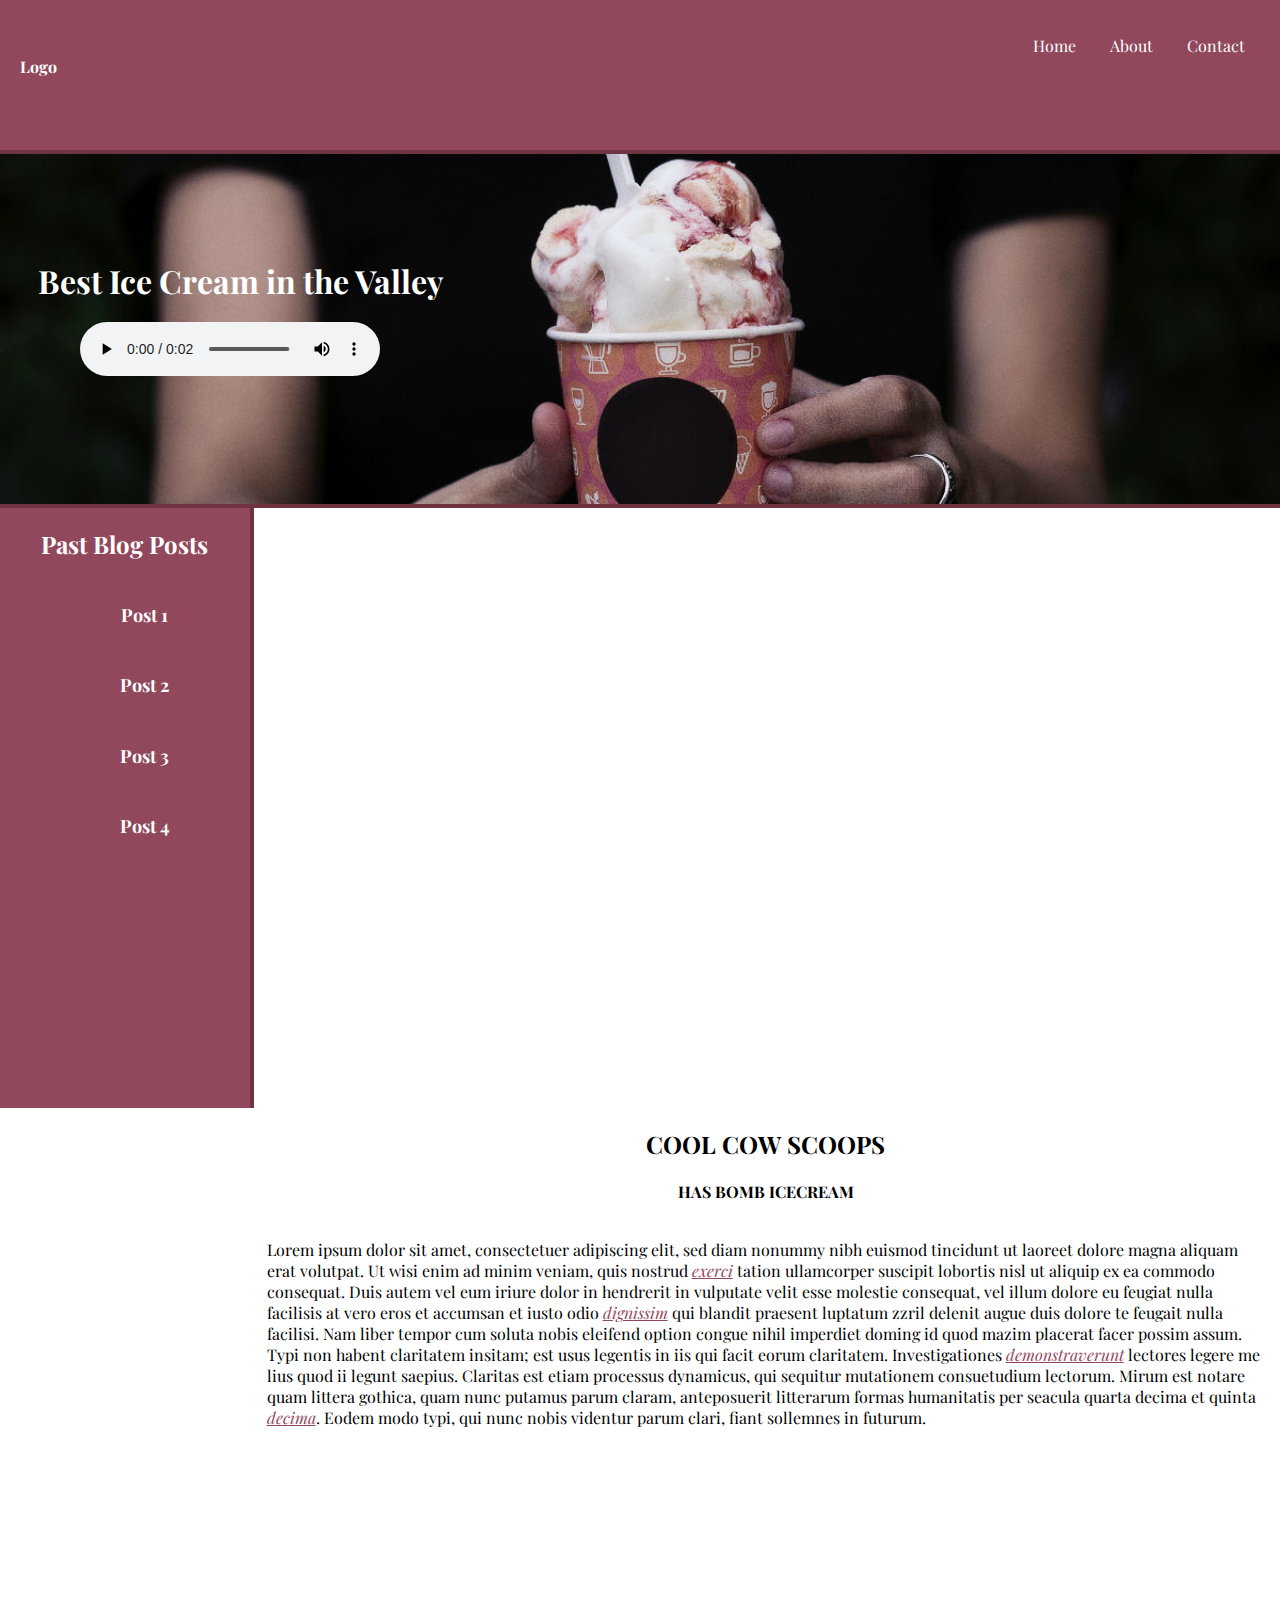
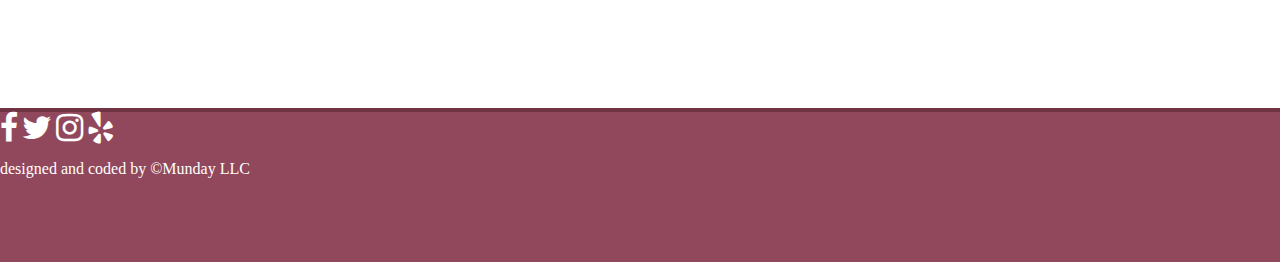
<file: index.html>
<!DOCTYPE html>
<html>
    <head>
        <title>Cool Cow Scoops</title>
        <link href="https://fonts.googleapis.com/css?family=Playfair+Display" rel="stylesheet">
        <link rel="stylesheet" href="css/font-awesome.min.css"/>
        <link rel="stylesheet" href="css/style.css"/>
    </head>
    <body>
        <header class="orange-background white-text playfair-font">
            <span><h4><a href="index.html">Logo</a></h4></span>
            <ul class="pull-right">
               <li class="inline-block"><a href="index.html">Home</a></li>
               <li class="inline-block"><a href="about.html">About</a></li>
               <li class="inline-block"><a href="contact.html">Contact</a></li>
            </ul>
        </header>
        <div class="clear playfair-font" id="hero">
            <h1 class="white-text">Best Ice Cream in the Valley</h1>
            <audio controls>
                <source src="media/Lightsaber.wav" type="audio/wav">
                Your browser does not support the audio element.
            </audio>
        </div>
        <aside class="pull-left playfair-font"> <!--sidebar start-->
            <h2>Past Blog Posts</h2>
            <ul id="blog-links">
                <li class="blog-link"><h5><a href="#">Post 1</a></h5></li>
                <li class="blog-link"><h5><a href="#">Post 2</a></h5></li>
                <li class="blog-link"><h5><a href="#">Post 3</a></h5></li>
                <li class="blog-link"><h5><a href="#">Post 4</a></h5></li>
            </ul>
        </aside> <!--sidebar end-->
        <main class="pull-right playfair-font">
            <h2>COOL COW SCOOPS</h2>
            <h4>HAS BOMB ICECREAM</h4>
            <p id="main-content-paragraph">Lorem ipsum dolor sit amet, consectetuer adipiscing elit,
            sed diam nonummy nibh euismod tincidunt ut laoreet dolore
            magna aliquam erat volutpat. Ut wisi enim ad minim veniam,
            quis nostrud <a href="#">exerci</a> tation ullamcorper suscipit lobortis nisl
            ut aliquip ex ea commodo consequat. Duis autem vel eum iriure
            dolor in hendrerit in vulputate velit esse molestie consequat,
            vel illum dolore eu feugiat nulla facilisis at vero eros et
            accumsan et iusto odio <a href="#">dignissim</a> qui blandit praesent luptatum
            zzril delenit augue duis dolore te feugait nulla facilisi.
            Nam liber tempor cum soluta nobis eleifend option congue
            nihil imperdiet doming id quod mazim placerat facer possim
            assum. Typi non habent claritatem insitam; est usus legentis
            in iis qui facit eorum claritatem. Investigationes
            <a href="https://www.youtube.com/watch?v=dQw4w9WgXcQ">demonstraverunt</a> lectores legere me lius quod ii legunt saepius.
            Claritas est etiam processus dynamicus, qui sequitur mutationem
            consuetudium lectorum. Mirum est notare quam littera gothica,
            quam nunc putamus parum claram, anteposuerit litterarum formas
            humanitatis per seacula quarta decima et quinta <a href="#">decima</a>. Eodem
            modo typi, qui nunc nobis videntur parum clari, fiant sollemnes
            in futurum.</p>
            <iframe width="500px" height="250px" src="https://www.youtube.com/embed/3ViKvHkNyqE" frameborder="0" allowfullscreen></iframe>
        </main>
        <footer clss="playfair-font">
            <div id="social-media-wrapper">
                <a href="https://www.facebook.com/"><i class="fa fa-facebook fa-2x" aria-hidden="true"></i></a>
                <a href="https://twitter.com/"><i class="fa fa-twitter fa-2x" aria-hidden="true"></i></a>
                <a href="https://www.instagram.com/"><i class="fa fa-instagram fa-2x" aria-hidden="true"></i></a>
                <a href="https://www.yelp.com/"><i class="fa fa-yelp fa-2x" aria-hidden="true"></i></a>
            </div>
            <div id="copyright">
                <p>designed and coded by &copy;Munday LLC</p>
            </div>
        </footer>
    </body>
</html>
</file>
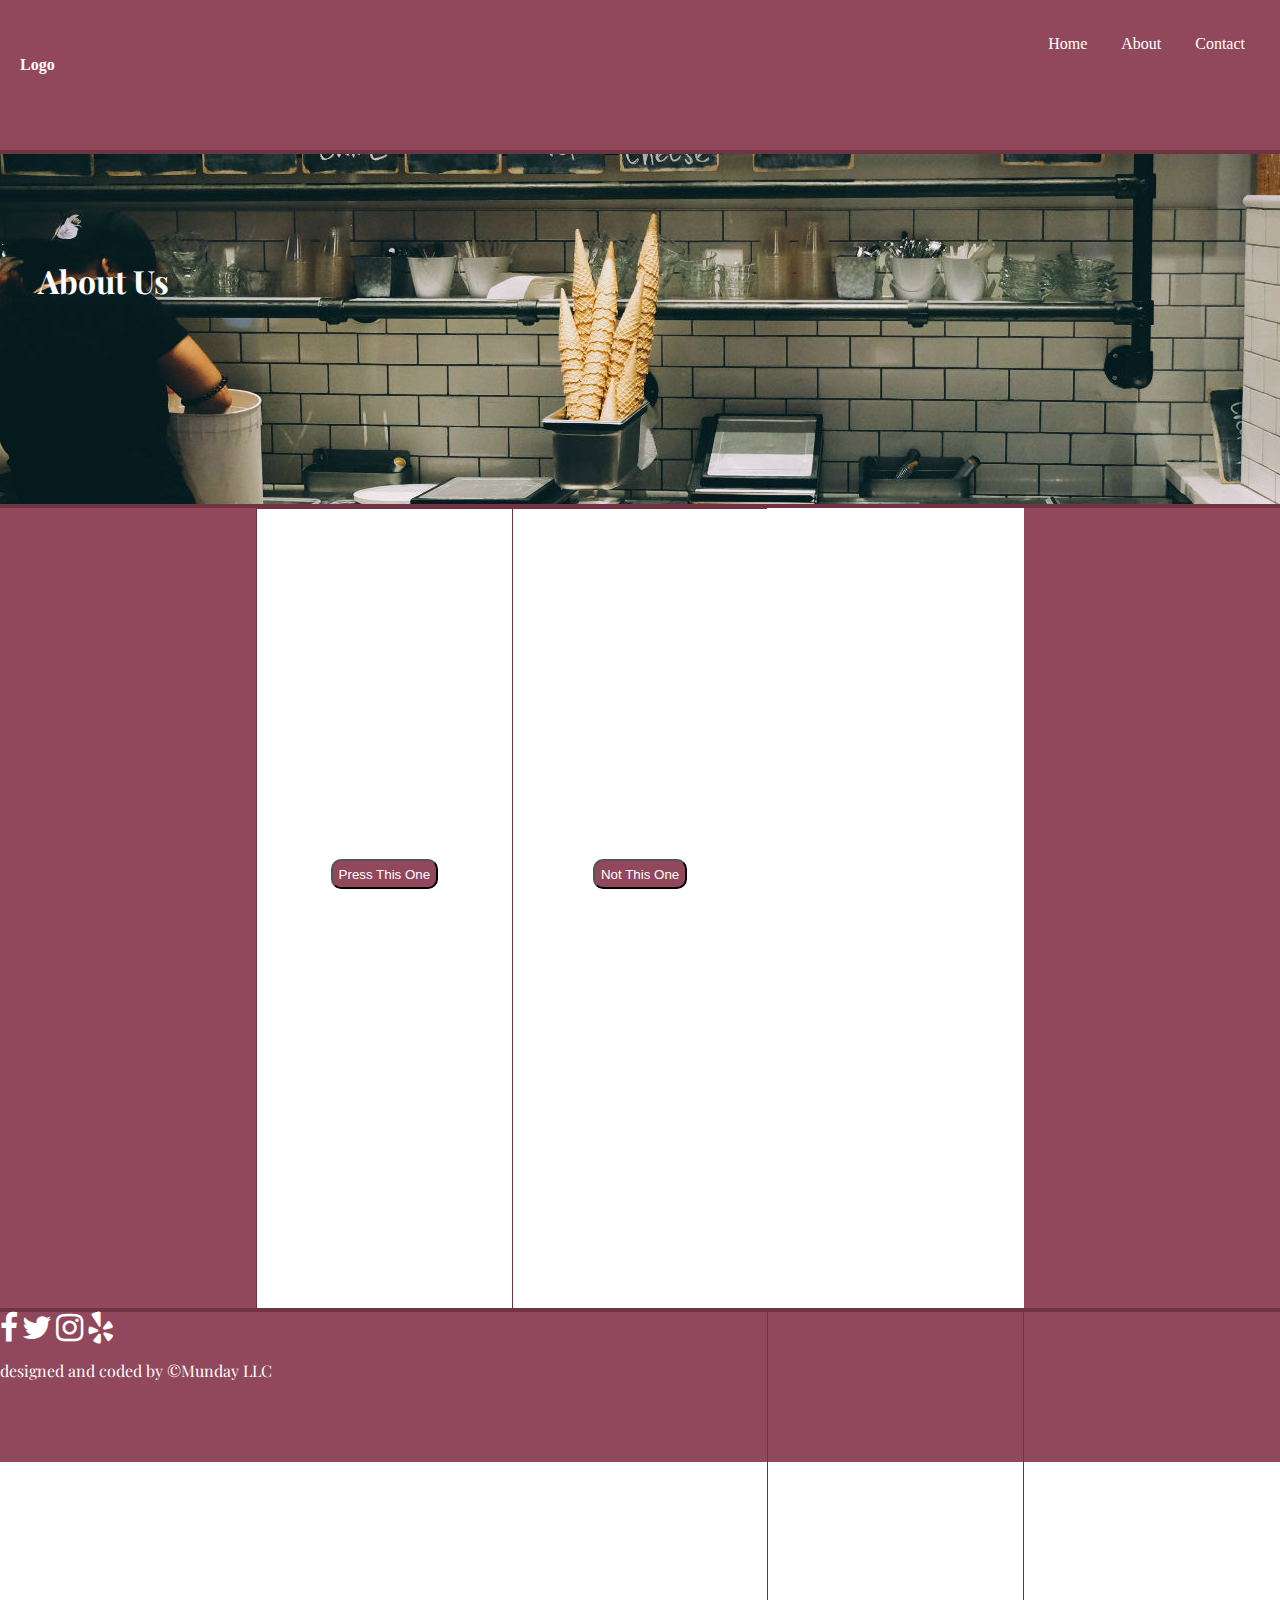
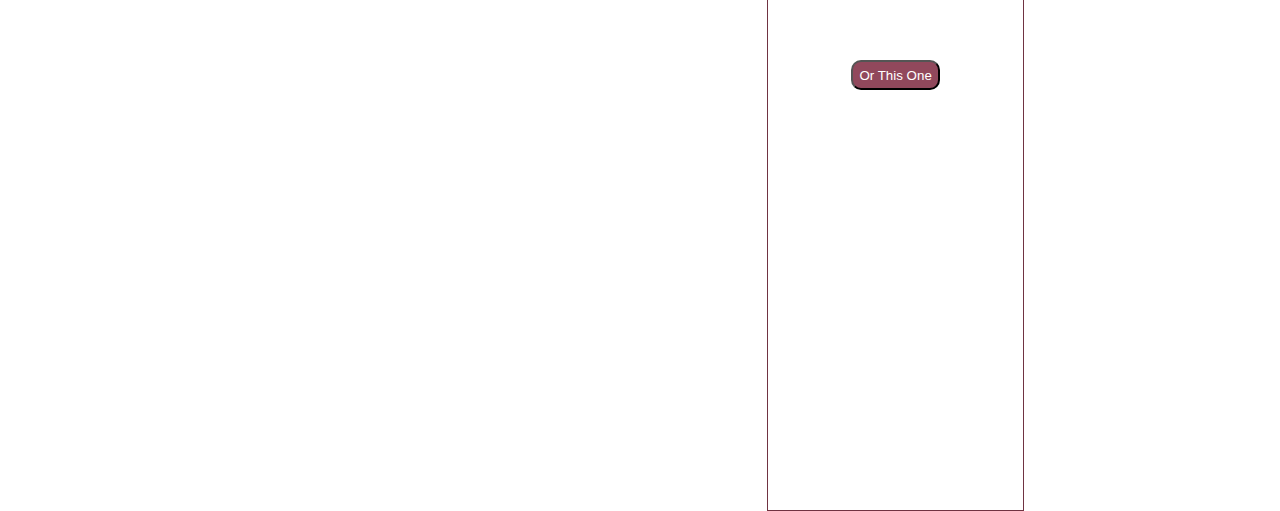
<file: about.html>
<!DOCTYPE html>
<html>
    <head>
        <title>About Us</title>
        <link href="https://fonts.googleapis.com/css?family=Playfair+Display" rel="stylesheet">
        <link rel="stylesheet" href="css/font-awesome.min.css"/>
        <link rel="stylesheet" href="css/about-style.css"/>
    </head>
    <body>
        <header class="orange-background white-text">
            <span><h4><a href="index.html">Logo</a></h4></span>
            <ul class="pull-right">
               <li class="inline-block"><a href="index.html">Home</a></li>
               <li class="inline-block"><a href="about.html">About</a></li>
               <li class="inline-block"><a href="contact.html">Contact</a></li>
            </ul>
        </header>
        <div class="clear playfair-font" id="hero">
            <h1 class="white-text">About Us</h1>
        </div>
        <aside class="pull-left aside-left"></aside>
        <aside class="pull-right aside-right"></aside>
        <main class="inline-block playfair-font">
            <div class="column pull-left" id="left-col">
                <button class="button" href="">Press This One</button>
            </div>
            <div class="column" id="middle-col">
                <button class="button">Not This One</button>
            </div>
            <div class="column pull-right" id="right-col">
                <button class="button">Or This One</button>
            </div>
        </main>
        <footer class="playfair-font">
            <div id="social-media-wrapper">
                <a href="https://www.facebook.com/"><i class="fa fa-facebook fa-2x" aria-hidden="true"></i></a>
                <a href="https://twitter.com/"><i class="fa fa-twitter fa-2x" aria-hidden="true"></i></a>
                <a href="https://www.instagram.com/"><i class="fa fa-instagram fa-2x" aria-hidden="true"></i></a>
                <a href="https://www.yelp.com/"><i class="fa fa-yelp fa-2x" aria-hidden="true"></i></a>
            </div>
            <div id="copyright">
                <p>designed and coded by &copy;Munday LLC</p>
            </div>
        </footer>
    </body>
</html>
</file>
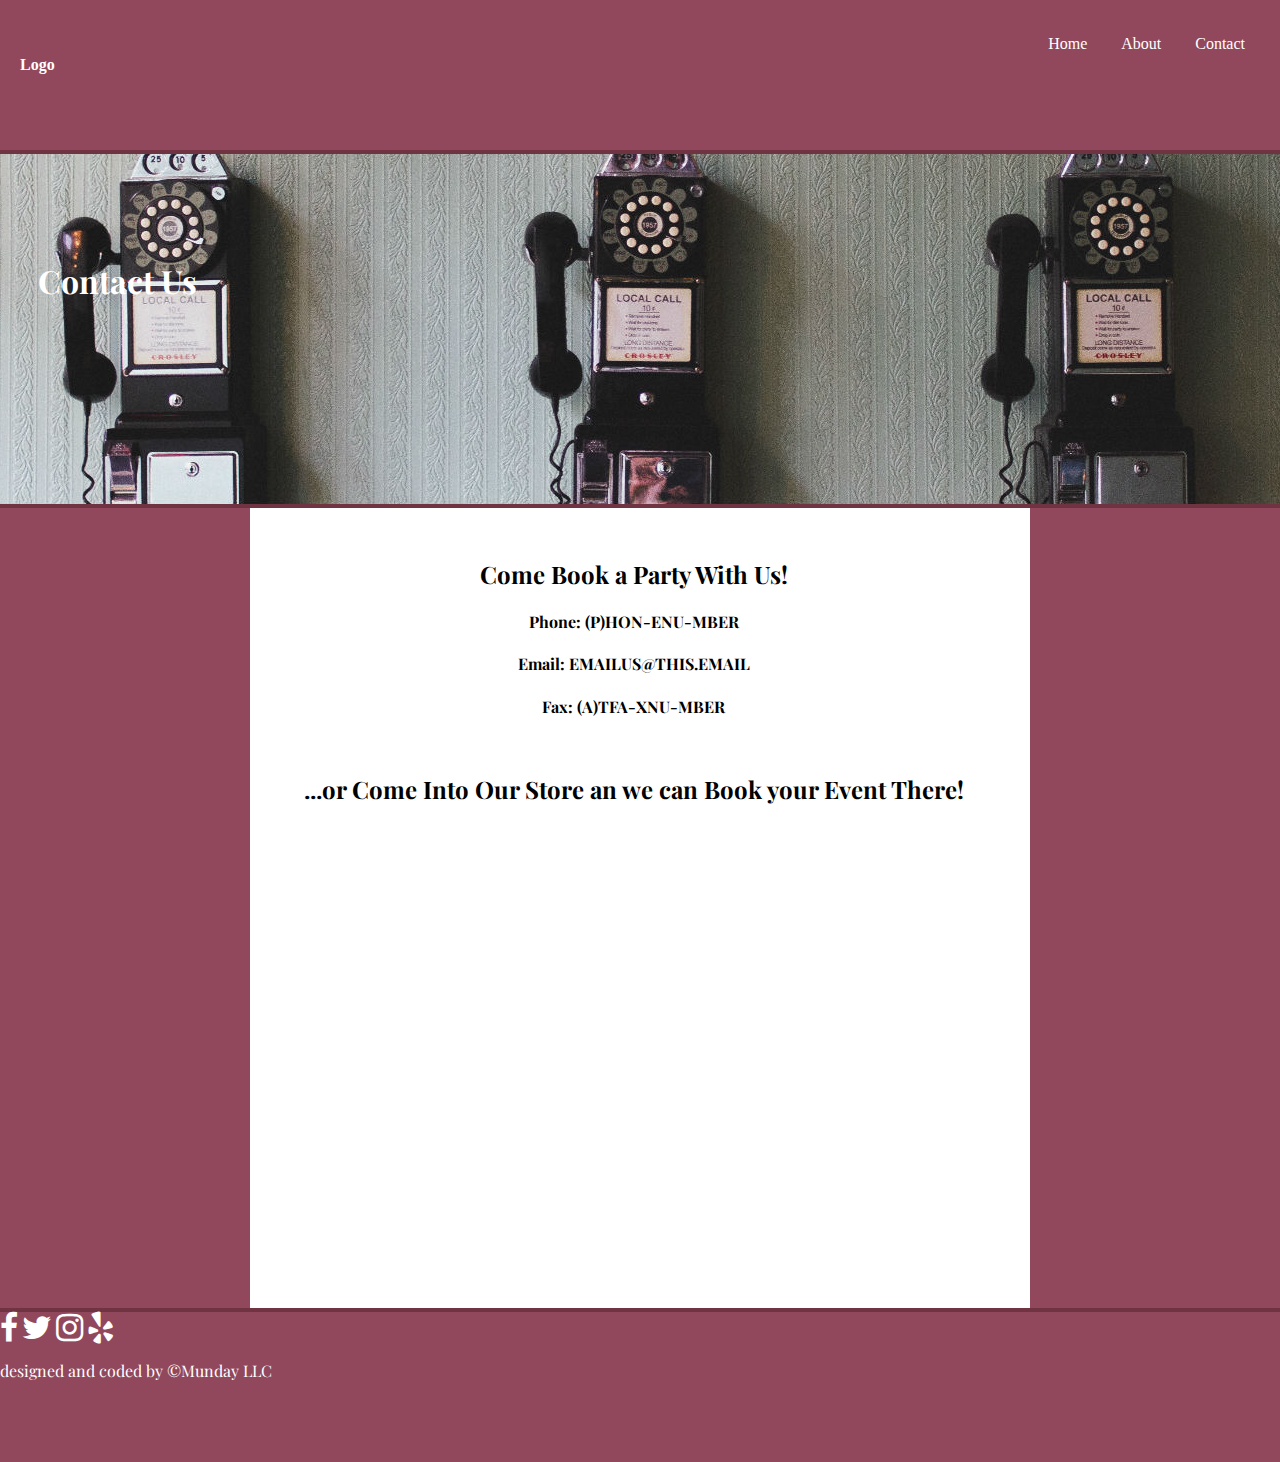
<file: contact.html>
<!DOCTYPE html>
<html>
    <head>
        <title>Contact Us</title>
        <link href="https://fonts.googleapis.com/css?family=Playfair+Display" rel="stylesheet">
        <link rel="stylesheet" href="css/font-awesome.min.css"/>
        <link rel="stylesheet" href="css/contact-style.css"/>
    </head>
    <body>
        <header class="orange-background white-text">
            <span><h4><a href="index.html">Logo</a></h4></span>
            <ul class="pull-right">
               <li class="inline-block"><a href="index.html">Home</a></li>
               <li class="inline-block"><a href="about.html">About</a></li>
               <li class="inline-block"><a href="contact.html">Contact</a></li>
            </ul>
        </header>
        <div class="clear playfair-font" id="hero">
            <h1 class="white-text">Contact Us</h1>
        </div>
        <aside class="pull-left aside-left"></aside>
        <aside class="pull-right aside-right"></aside>
        <main  class="inline-block playfair-font">
            <h2>Come Book a Party With Us!</h2>
            <h4>Phone: (P)HON-ENU-MBER</h4>
            <h4>Email: EMAILUS@THIS.EMAIL</h4>
            <h4>Fax: (A)TFA-XNU-MBER</h4>
            <h2 id="header-padding">...or Come Into Our Store an we can Book your Event There!</h2>
            <iframe src="https://tinyurl.com/gtjmcky" width="500" height="300" frameborder="0" style="border:0" allowfullscreen></iframe>
        </main>
        <footer class="playfair-font">
            <div id="social-media-wrapper">
                <a href="https://www.facebook.com/"><i class="fa fa-facebook fa-2x" aria-hidden="true"></i></a>
                <a href="https://twitter.com/"><i class="fa fa-twitter fa-2x" aria-hidden="true"></i></a>
                <a href="https://www.instagram.com/"><i class="fa fa-instagram fa-2x" aria-hidden="true"></i></a>
                <a href="https://www.yelp.com/"><i class="fa fa-yelp fa-2x" aria-hidden="true"></i></a>
            </div>
            <div id="copyright">
                <p>designed and coded by &copy;Munday LLC</p>
            </div>
        </footer>
    </body>
</html>
</file>
<file: css/style.css>
/*===============UNIVERSALS=================*/
body {
    margin: 0;
    padding: 0;
    box-sizing: border-box;
}

.orange-background {
    background-color: #91485c/*#f6b10d*/;
}

.white-text{
    color: #fff;
}

.inline-block{
    display: inline-block;
}

.pull-left{
    float: left;
}

.pull-right{
    float: right;
}

.half{
    width: 50%;
}

a{
    text-decoration: none;
    color: #ffffff;
    cursor: point;
}

.playfair-font{
    font-family: 'Playfair Display', serif;
}
/*===============HEADER=================*/
header {
    padding: 35px 20px;
    height: 80px;
}

span h4 {
    float: left;
}

ul {
   list-style-type: none; 
   margin: 0;
}

li {
    margin: 0 15px;
}

header ul li a {
    text-decoration: none;
    color: #ffffff;
    cursor: point;
}

header ul li a:hover {
    color: #703342;
}
/*===============HERO=================*/
#hero{
    width: 100%;
    height: 350px;
    background-image: url(../img/icecream-bg.jpg);
    background-size: cover;
    background-position: center;
    border-top: 4px solid #703342; 
    border-bottom: 4px solid #703342; 
}

#hero>h1{
    margin: 0;
    position: relative;
    top: 30%;
    left: 3%;
}

#hero>audio{
    position: relative;
    top: 125px;
    left: 80px; 
}
/*===============ASIDE=================*/
aside{
    width: 19.5%;
    background-color: #91485c;
    color: #ffffff;
    border-right: 4px solid #703342;
}
aside h2{
    text-align: center;
}
.blog-links{
    padding-left: 0;
}
.blog-link{
    text-align: center;
    padding: 1px 0;
}
.blog-link:hover{
    background-color: #703342;
}
.blog-link>h5>a{
    font-size: 18px;
}

aside, main{
    height: 600px;
}
/*===============MAIN=================*/
main{
    width: 78%;
    padding: 0 15px;
}

main>h2, main>h4{
    text-align: center;
}

#cool-cow-img {
    clear: both;
    width: 800px;
    height: 800px;
}

main p a{
    font-style: italic;
    text-decoration: underline;
    color: #91485c;
}

main p a:hover{
    color: #703342;
}

#main-content-paragraph{
    display: inline-block;
}
/*===============FOOTER=================*/
footer{
    border-top: 4px solid #703342;
    height: 150px;
    background-color: #91485c;
    clear: both;
}

#copyright{
    color: white;
}
</file>
<file: css/about-style.css>
/*===============UNIVERSALS=================*/
body {
    margin: 0;
    padding: 0;
    box-sizing: border-box;
}

.orange-background {
    background-color: #91485c/*#f6b10d*/;
}

.white-text{
    color: #fff;
}

.inline-block{
    display: inline-block;
}

.pull-left{
    float: left;
}

.pull-right{
    float: right;
}

.half{
    width: 50%;
}

a{
    text-decoration: none;
    color: #ffffff;
    cursor: point;
}

.playfair-font{
    font-family: 'Playfair Display', serif;
}
/*===============HEADER=================*/
header {
    padding: 35px 20px;
    height: 80px;
}

span h4 {
    float: left;
}

ul {
   list-style-type: none; 
   margin: 0;
}

li {
    margin: 0 15px;
}

header ul li a {
    text-decoration: none;
    color: #ffffff;
    cursor: point;
}

header ul li a:hover {
    color: #703342;
}
/*===============HERO=================*/
#hero{
    width: 100%;
    height: 350px;
    background-image: url(../img/about-us-img.jpg);
    background-size: cover;
    background-position: center;
    border-top: 4px solid #703342; 
    border-bottom: 4px solid #703342; 
}

#hero>h1{
    margin: 0;
    position: relative;
    top: 30%;
    left: 3%;
}
/*==============ASIDE=================*/
aside{
    height:800px;
    width: 20%;
    background-color: #91485c;
}

#aside-left{
    border-right: 4px solid #703342;
}

#aside-right{
     border-left: 4px solid #703342;
}
/*===============MAIN=================*/
main{
    clear: both;
    width: 60%;
    height: 800px;
}

.column{
    width: 33.17%;
    height: 800px;
    text-align: center;
}

#left-col{
    border: .01px solid #703342;
}

#middle-col{
    clear: both;
    display: inline-block;
    border-top: .01px solid #703342;
}

#right-col{
    border: .01px solid #703342;
}

.button{
    margin: 350px 0;
    background-color: #91485c;
    color: #ffffff;
    border-radius: 10px;
    height: 30px;
}

 /*===============FOOTER=================*/
footer{
    border-top: 4px solid #703342;
    height: 150px;
    background-color: #91485c;
    clear: both;
}

#copyright{
    color: white;
}
</file>
<file: css/contact-style.css>
/*===============UNIVERSALS=================*/
body {
    margin: 0;
    padding: 0;
    box-sizing: border-box;
}

.orange-background {
    background-color: #91485c/*#f6b10d*/;
}

.white-text{
    color: #fff;
}

.inline-block{
    display: inline-block;
}

.pull-left{
    float: left;
}

.pull-right{
    float: right;
}

.half{
    width: 50%;
}

a{
    text-decoration: none;
    color: #ffffff;
    cursor: point;
}

.playfair-font{
    font-family: 'Playfair Display', serif;
}
/*===============HEADER=================*/
header {
    padding: 35px 20px;
    height: 80px;
}

span h4 {
    float: left;
}

ul {
   list-style-type: none; 
   margin: 0;
}

li {
    margin: 0 15px;
}

header ul li a {
    text-decoration: none;
    color: #ffffff;
    cursor: point;
}

header ul li a:hover {
    color: #703342;
}
/*===============HERO=================*/
#hero{
    width: 100%;
    height: 350px;
    background-image: url(../img/contact-us-img.jpg);
    background-size: cover;
    background-position: center;
    border-top: 4px solid #703342; 
    border-bottom: 4px solid #703342; 
}

#hero>h1{
    margin: 0;
    position: relative;
    top: 30%;
    left: 3%;
}
/*==============ASIDE=================*/
aside{
    height:800px;
    width: 19.5%;
    background-color: #91485c;
}

#aside-left{
    border-right: 4px solid #703342;
}

#aside-right{
     border-left: 4px solid #703342;
}
/*===============MAIN=================*/
main{
    clear: both;
    width: 60%;
    padding-top: 30px;
}

main h2{
    text-align: center;
}

main h4{
    text-align: center;
}

#header-padding{
    padding-top: 35px;
}
 main iframe{
     padding: 20px 185px;
 }
 /*===============FOOTER=================*/
footer{
    border-top: 4px solid #703342;
    height: 150px;
    background-color: #91485c;
    clear: both;
}

#copyright{
    color: white;
}
</file>
